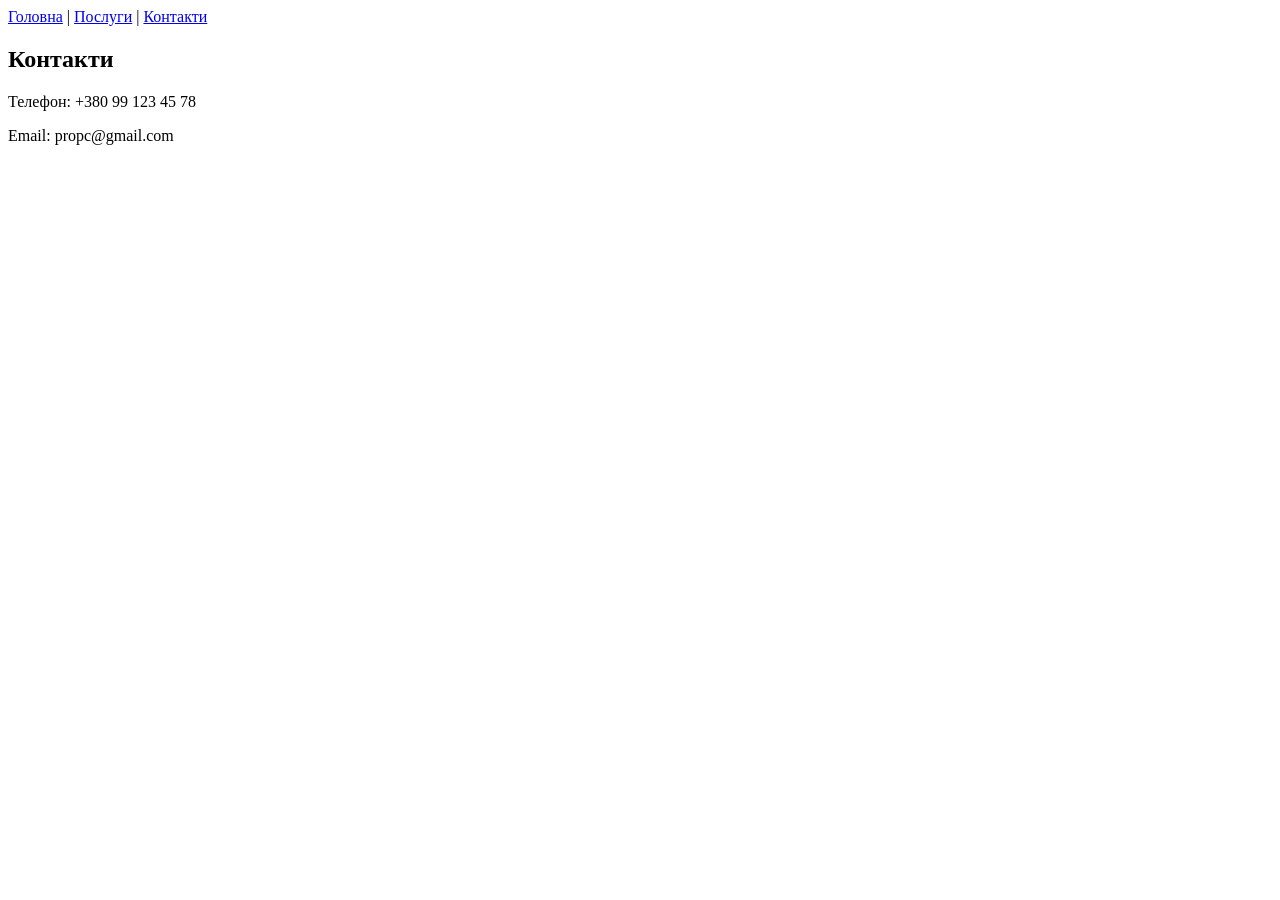
<file: contacts.html>
<!DOCTYPE html>
<html lang="uk">
<head>
    <meta charset="UTF-8">
    <title>Контакти</title>
</head>
<body>

<nav>
    <a href="index.html">Головна</a> |
    <a href="services.html">Послуги</a> |
    <a href="contacts.html">Контакти</a>
</nav>

<h2>Контакти</h2>
<p>Телефон: +380 99 123 45 78</p>
<p>Email: propc@gmail.com</p>

</body>
</html>
</file>
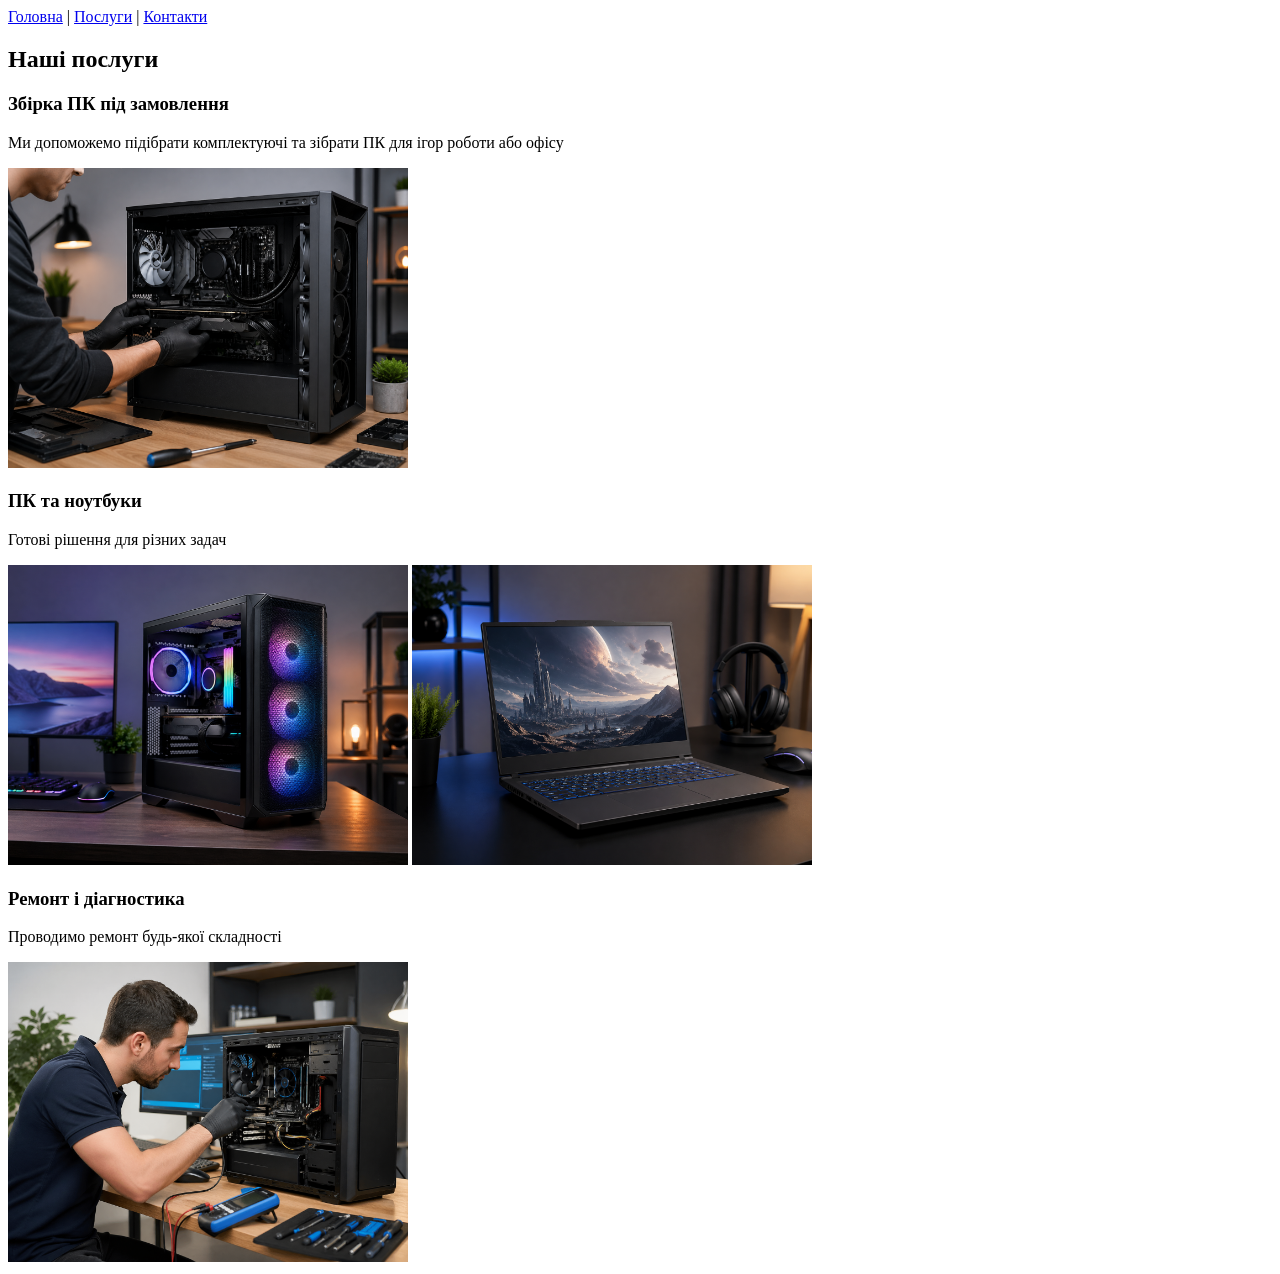
<file: services.html>
<!DOCTYPE html>
<html lang="uk">
<head>
    <meta charset="UTF-8">
    <title>Послуги</title>
</head>
<body>

<nav>
    <a href="index.html">Головна</a> |
    <a href="services.html">Послуги</a> |
    <a href="contacts.html">Контакти</a>
</nav>

<h2>Наші послуги</h2>

<h3>Збірка ПК під замовлення</h3>
<p>Ми допоможемо підібрати комплектуючі та зібрати ПК для ігор роботи або офісу</p>
<img src="foto/1.png" width="400">

<h3>ПК та ноутбуки</h3>
<p>Готові рішення для різних задач</p>
<img src="foto/2.png" width="400">
<img src="foto/3.png" width="400">

<h3>Ремонт і діагностика</h3>
<p>Проводимо ремонт будь-якої складності</p>
<img src="foto/4.png" width="400">

</body>
</html>
</file>
